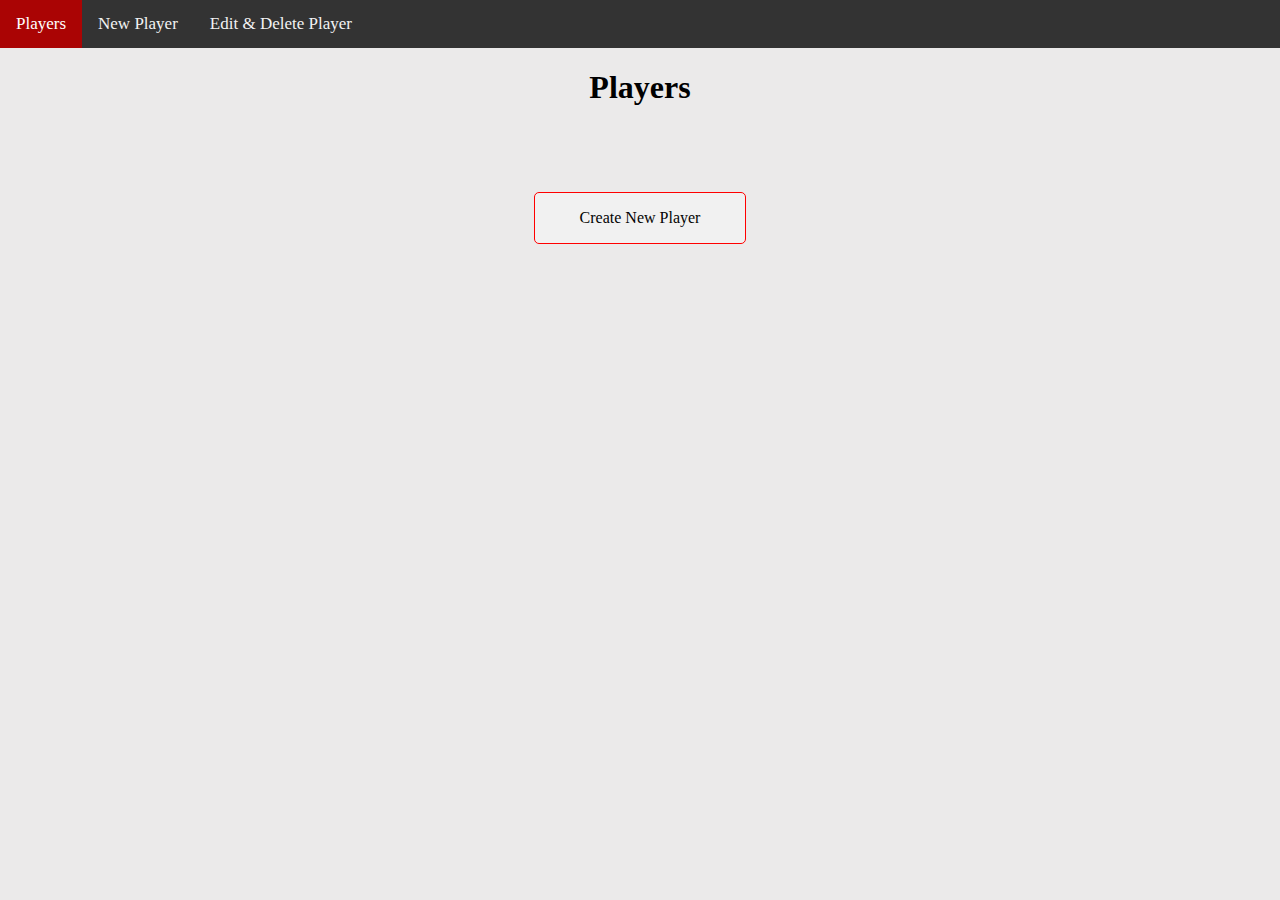
<file: index.html>
<!DOCTYPE html>
<html lang="en">

<head>
    <meta charset="UTF-8">
    <meta http-equiv="X-UA-Compatible" content="IE=edge">
    <meta name="viewport" content="width=device-width, initial-scale=1.0">
    <link rel="canonical" href="https://robwu.nl/cors-anywhere.html">
    <link rel="stylesheet" href="https://cdnjs.cloudflare.com/ajax/libs/font-awesome/4.7.0/css/font-awesome.min.css">
    <link rel="stylesheet" href="style.css">
    <title>Players</title>
</head>

<body>
    <div class="topnav" id="myTopnav">
        <a href="index.html" class="active">Players</a>
        <a href="new.html">New Player</a>
        <a href="show.html">Edit & Delete Player</a>
        <a href="javascript:void(0);" class="icon" onclick="myFunction()">
            <i class="fa fa-bars"></i>
        </a>
    </div>

    <h1>Players</h1>
    <div id="container">

    </div>


    <div class="btn">
        <a href="new.html">Create New Player</a>
        <input class="btn" id="btnNew2" type="button" value="Create" style="display:none">
    </div>

    <script src="app.js"></script>
</body>

</html>
</file>
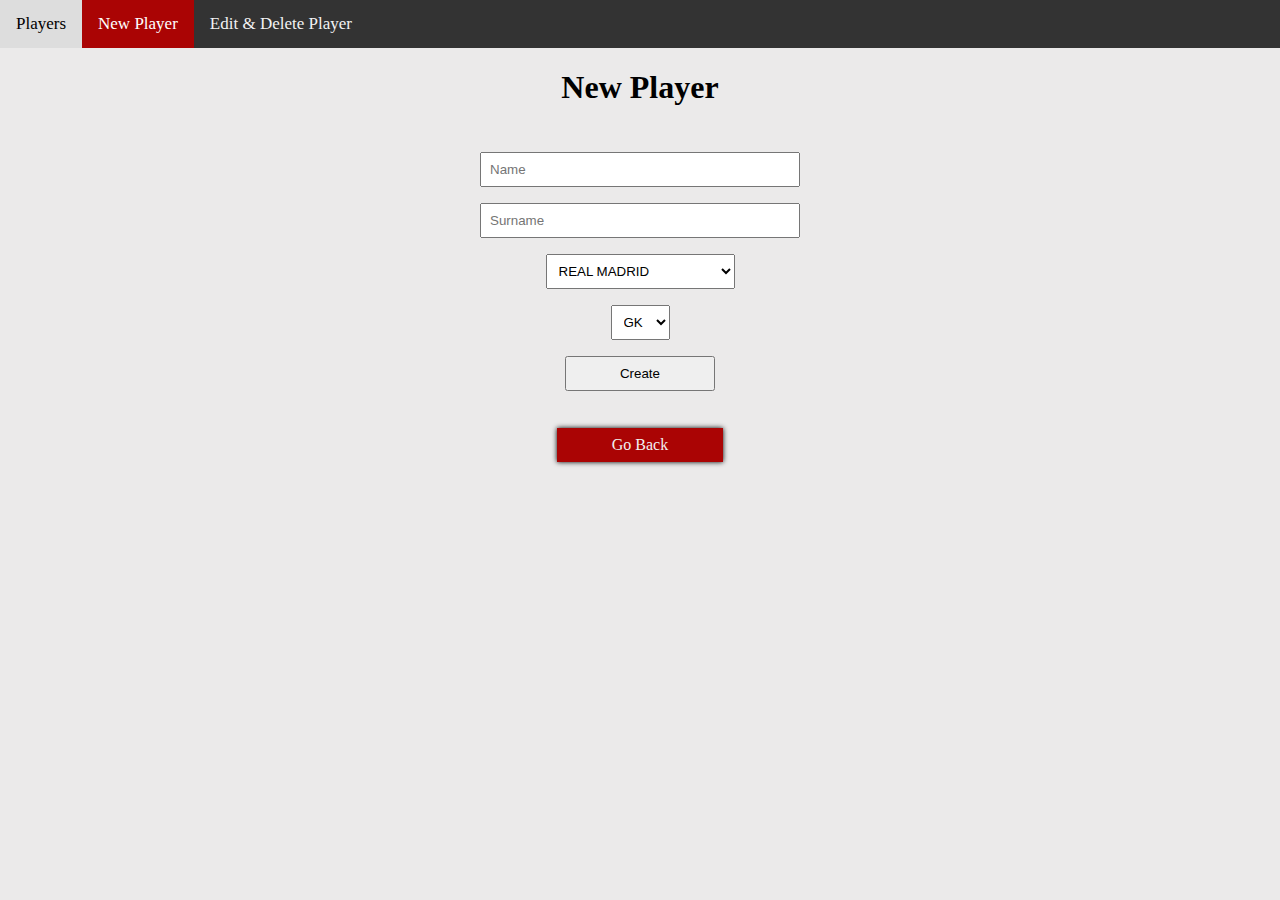
<file: new.html>
<!DOCTYPE html>
<html lang="en">

<head>
    <meta charset="UTF-8">
    <meta http-equiv="X-UA-Compatible" content="IE=edge">
    <meta name="viewport" content="width=device-width, initial-scale=1.0">
    <link rel="canonical" href="https://robwu.nl/cors-anywhere.html">
    <link rel="stylesheet" href="https://cdnjs.cloudflare.com/ajax/libs/font-awesome/4.7.0/css/font-awesome.min.css">
    <link rel="stylesheet" href="style.css">
    <title>Document</title>
</head>

<body>

    <div class="topnav" id="myTopnav">
        <a href="index.html">Players</a>
        <a href="new.html" class="active">New Player</a>
        <a href="show.html">Edit & Delete Player</a>
        <a href="javascript:void(0);" class="icon" onclick="myFunction()">
            <i class="fa fa-bars"></i>
        </a>
    </div>

    <h1>New Player</h1>
    <div id="container" class="container">

        <input type="text" id="txtName" placeholder="Name">
        <input type="text" id="txtSurname" placeholder="Surname">
        <!-- <input type="text" id="txtTeam" placeholder="Team">
    <input type="text" id="txtPosition" placeholder="Position"> -->
        <select name="team" id="txtTeam">
        </select>
        <select name="position" id="txtPosition">
        </select>
        <input id="btnNew" type="button" value="Create">


        <br>

        <a href="index.html">Go Back</a>
    </div>

    <script src="app2.js"></script>
</body>

</html>
</file>
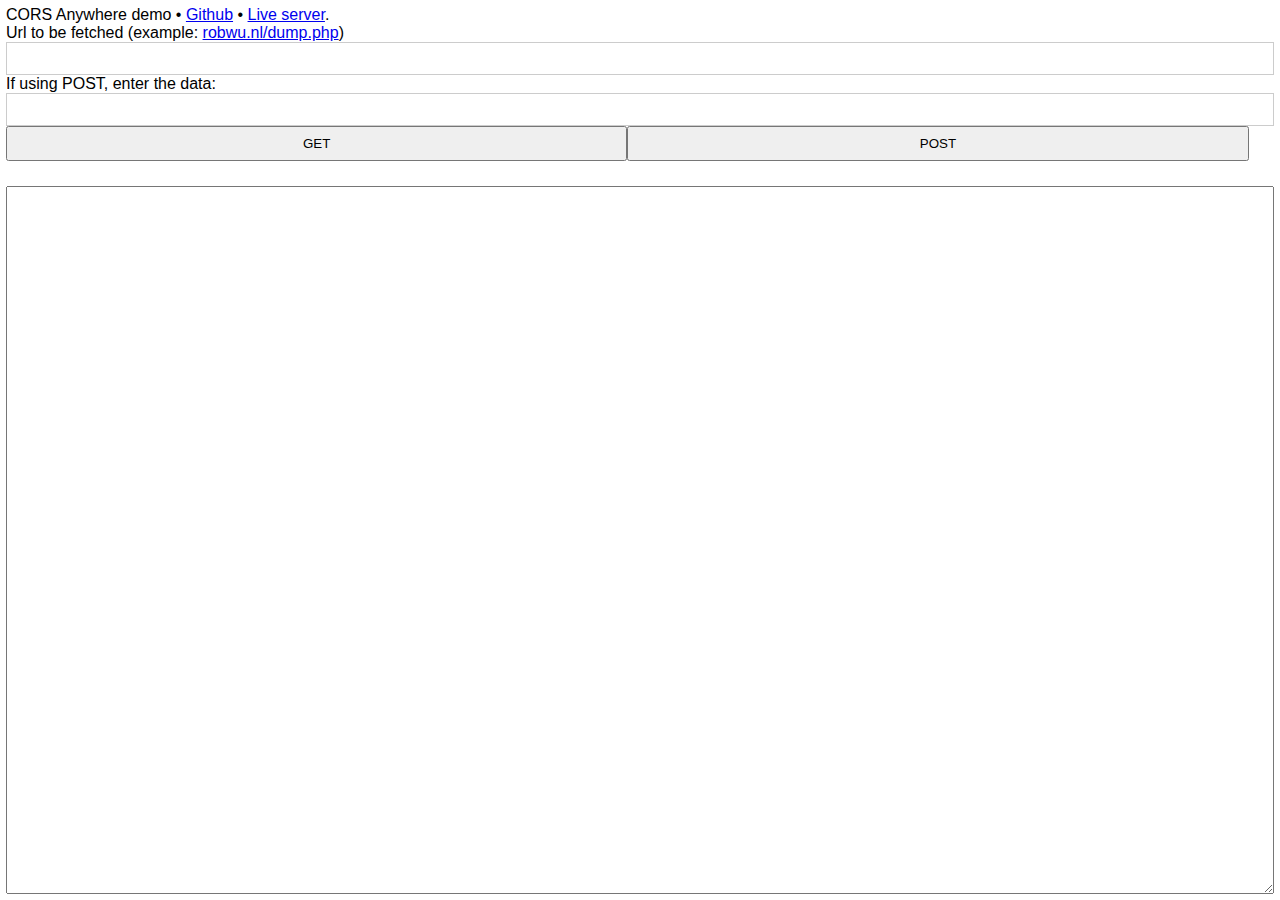
<file: prueba.html>
<!DOCTYPE html>
<html>
<head>
<meta charset="utf-8">
<title>Demo of CORS Anywhere</title>
<link rel="canonical" href="https://robwu.nl/cors-anywhere.html">
<meta name="viewport" content="width=device-width">
<style>
html, body {
  margin: 0;
  height: 100%;
  padding: 3px;
  font-family: Arial, sans-serif;
  font-size: 16px;
}
* {
  -moz-box-sizing: border-box;
       box-sizing: border-box;
}
label { display: block; }
input {
  display: block;
  width: 100%;
  padding: 8px 5px;
  border: 1px solid #CCC;
}
button {
  display: inline-block;
  width: 49%;
  padding: 8px;
}
textarea {
  width: 100%;
  height: 100%;
}
#top {
  height: 180px;
  position: relative;

}
#bottom {
  height: 100%;
  margin-top: -180px;
  padding-top: 180px;
}
</style>
</head>
<body>
<div id="top">
  CORS Anywhere demo &bull; <a href="https://github.com/Rob--W/cors-anywhere/">Github</a> &bull; <a href="http://cors-anywhere.herokuapp.com">Live server</a>.
  <label>
    Url to be fetched (example: <a href="//robwu.nl/dump.php">robwu.nl/dump.php</a>)
    <input type="url" id="url" value="">
  </label>
  <label>
    If using POST, enter the data:
    <input type="text" id="data">
  </label>
  <label>
    <button id="get">GET</button><button id="post">POST</button>
  </label>
</div>
<div id="bottom">
  <textarea id="output"></textarea>
</div>

<script>
  var cors_api_url = 'https://cors-anywhere.herokuapp.com/';
  function doCORSRequest(options, printResult) {
    var x = new XMLHttpRequest();
    x.open(options.method, cors_api_url + options.url);
    x.onload = x.onerror = function() {
      printResult(
        options.method + ' ' + options.url + '\n' +
        x.status + ' ' + x.statusText + '\n\n' +
        (x.responseText || '')
      );
    };
    if (/^POST/i.test(options.method)) {
      x.setRequestHeader('Content-Type', 'application/x-www-form-urlencoded');
    }
    x.send(JSON.stringify(options.data));
  }

  // Bind event
  (function() {
    var urlField = document.getElementById('url');
    var dataField = document.getElementById('data');
    var outputField = document.getElementById('output');
    document.getElementById('get').onclick =
    document.getElementById('post').onclick = function(e) {
      e.preventDefault();
      doCORSRequest({
        method: this.id === 'post' ? 'POST' : 'GET',
        url: urlField.value,
        data: dataField.value
      }, function printResult(result) {
        outputField.value = result;
      });
    };
  })();
  if (typeof console === 'object') {
    console.log('// To test a local CORS Anywhere server, set cors_api_url. For example:');
    console.log('cors_api_url = "http://localhost:8080/"');
  }
</script>
</body>
</html>
</file>
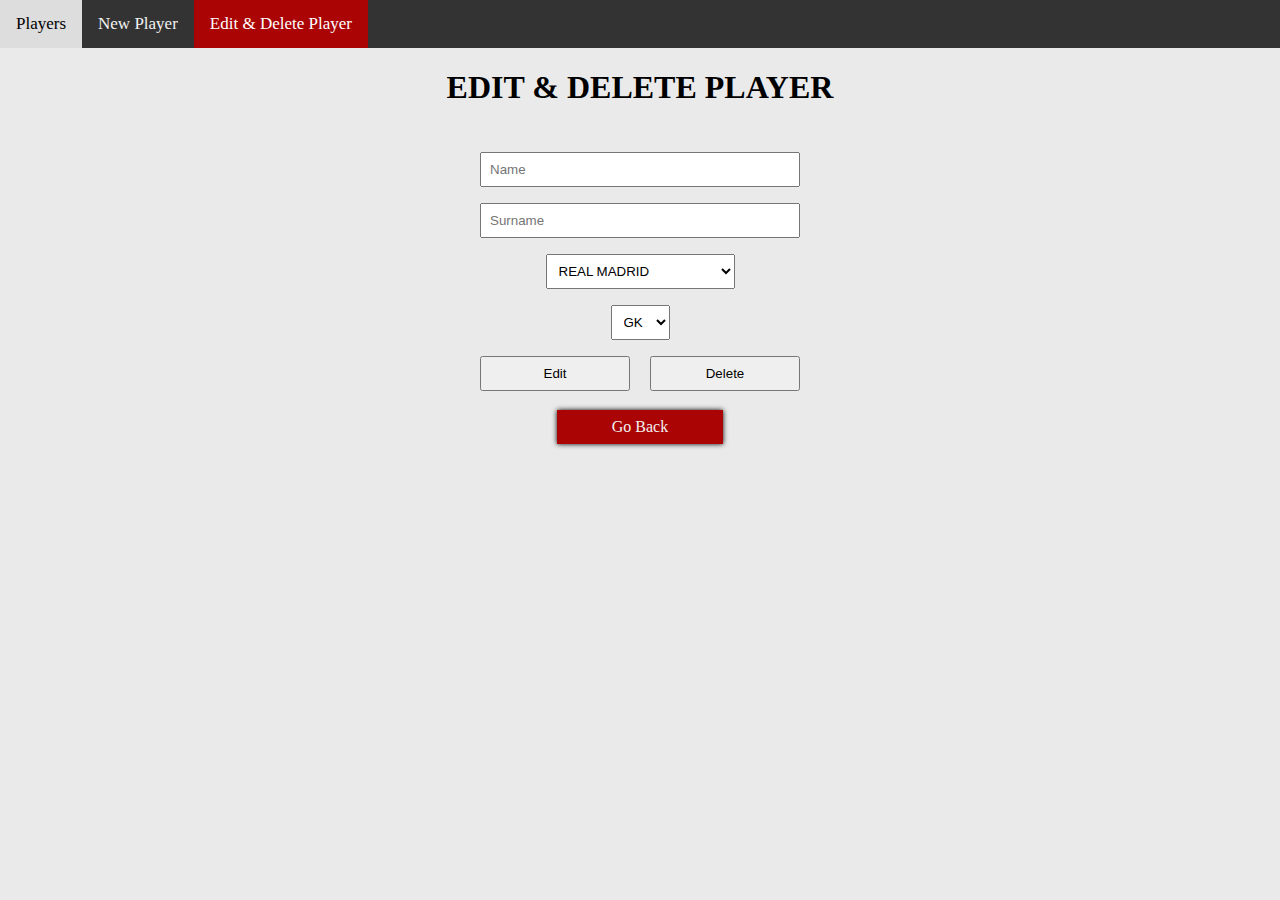
<file: show.html>
<!DOCTYPE html>
<html lang="en">

<head>
	<meta charset="UTF-8">
	<meta http-equiv="X-UA-Compatible" content="IE=edge">
	<meta name="viewport" content="width=device-width, initial-scale=1.0">
	<link rel="canonical" href="https://robwu.nl/cors-anywhere.html">
	<link rel="stylesheet" href="https://cdnjs.cloudflare.com/ajax/libs/font-awesome/4.7.0/css/font-awesome.min.css">
	<link rel="stylesheet" href="style.css">
	<title>Details Show</title>
</head>

<body>

	<div class="topnav" id="myTopnav">
		<a href="index.html">Players</a>
		<a href="new.html">New Player</a>
		<a href="show.html" class="active">Edit & Delete Player</a>
		<a href="javascript:void(0);" class="icon" onclick="myFunction()">
			<i class="fa fa-bars"></i>
		</a>
	</div>

	<h1>EDIT & DELETE PLAYER</h1>
	<div id="container" class="container">

		<input type="text" id="txtId" disabled style="display: none">
		<input type="text" id="txtName" placeholder="Name">
		<input type="text" id="txtSurname" placeholder="Surname">
		<!-- <input type="text" id="txtTeam" placeholder="Team">
	<input type="text" id="txtPosition" placeholder="Position"> -->
		<select name="team" id="txtTeam">
		</select>
		<select name="position" id="txtPosition">
		</select>

		<div> <input id="btnEdit" type="button" value="Edit">
			<input id="btnDelete" type="button" value="Delete">
		</div>

		<a href="index.html">Go Back</a>


	</div>

	<script src="app3.js"></script>
</body>

</html>
</file>
<file: style.css>
body{
    background-color: #ebeaea;
    margin: 0;
}


h1{
    text-align: center;
}
#container{
    display: flex;
    flex-wrap: wrap;
    list-style: none;
    justify-content: space-between;
    padding: 1rem;
}

#container a{
    width: 45%;
    display: flex;
    flex-direction: column;
    margin: .7rem;
    padding: .5rem;
    text-align: center;
    background-color: #fff;
    text-decoration:none;
    -webkit-box-shadow: 0px 0px 5px 0px #000000; 
    box-shadow: 0px 0px 5px 0px #000000;
}

#container a div{
    display: flex;
    flex-direction: column;
}
#container a:hover{
    transform: scale(1.05);
    transition-duration: 1s;
}
#container a div span{
    padding: .5rem;
}
.container{
    display: flex;
    flex-direction: column;
    align-items: center;
}
.container input{
padding: .5rem;
margin: .5rem;
width: 300px;
}
.container select{
    padding: .5rem;
    margin: .5rem 0;
    }
.container a{
    max-width: 150px;
    background-color: #aa0404 !important;
    color: #f1f1f1;
}
.button{
    display: flex;
    flex-direction: column;
    align-items: center;
}
#btnEdit, #btnDelete, #btnNew{
    max-width: 150px;
    cursor: pointer;
}

/* BUTTON */

.btn {

    background-color: #f1f1f1;
    color: black;
    font-size: 16px;
    padding: 16px 30px;
    border: none;
    cursor: pointer;
    border-radius: 5px;
    text-align: center;
    max-width: 150px;
    display: flex;
    flex-direction: row;
    justify-content: center;
    align-items: center;
    margin: auto;
    border: 1px solid red;
    margin-top: 2rem;
  }
  .btn a{

text-decoration: none;
color: rgb(3, 3, 3);
cursor: pointer;
  }
  
.btn:hover {
    background-color: rgb(187, 187, 187);
    color: white;
  }
  .btn a:hover {

    color: white;
  }
/* NAVBAR */

.topnav {
    overflow: hidden;
    background-color: #333;
  }
  
  .topnav a {
    float: left;
    display: block;
    color: #f2f2f2;
    text-align: center;
    padding: 14px 16px;
    text-decoration: none;
    font-size: 17px;
  }
  
  .topnav a:hover {
    background-color: #ddd;
    color: black;
  }
  
  .topnav a.active {
    background-color: #aa0404;
    color: white;
  }
  
  .topnav .icon {
    display: none;
  }

  .fa-navicon:before, .fa-reorder:before, .fa-bars:before {
    color: #d40404 !important;
}

  @media(max-width: 769px){
    #container {
        justify-content: center;
    }
    #container a{
        width: 90%;
    }
  }
  @media screen and (max-width: 600px) {
    .topnav a:not(:first-child) {display: none;}
    .topnav a.icon {
      float: right;
      display: block;
    }
  }
  
  @media screen and (max-width: 600px) {
    .topnav.responsive {position: relative;}
    .topnav.responsive .icon {
      position: absolute;
      right: 0;
      top: 0;
    }
    .topnav.responsive a {
      float: none;
      display: block;
      text-align: left;
    }
  }
</file>
